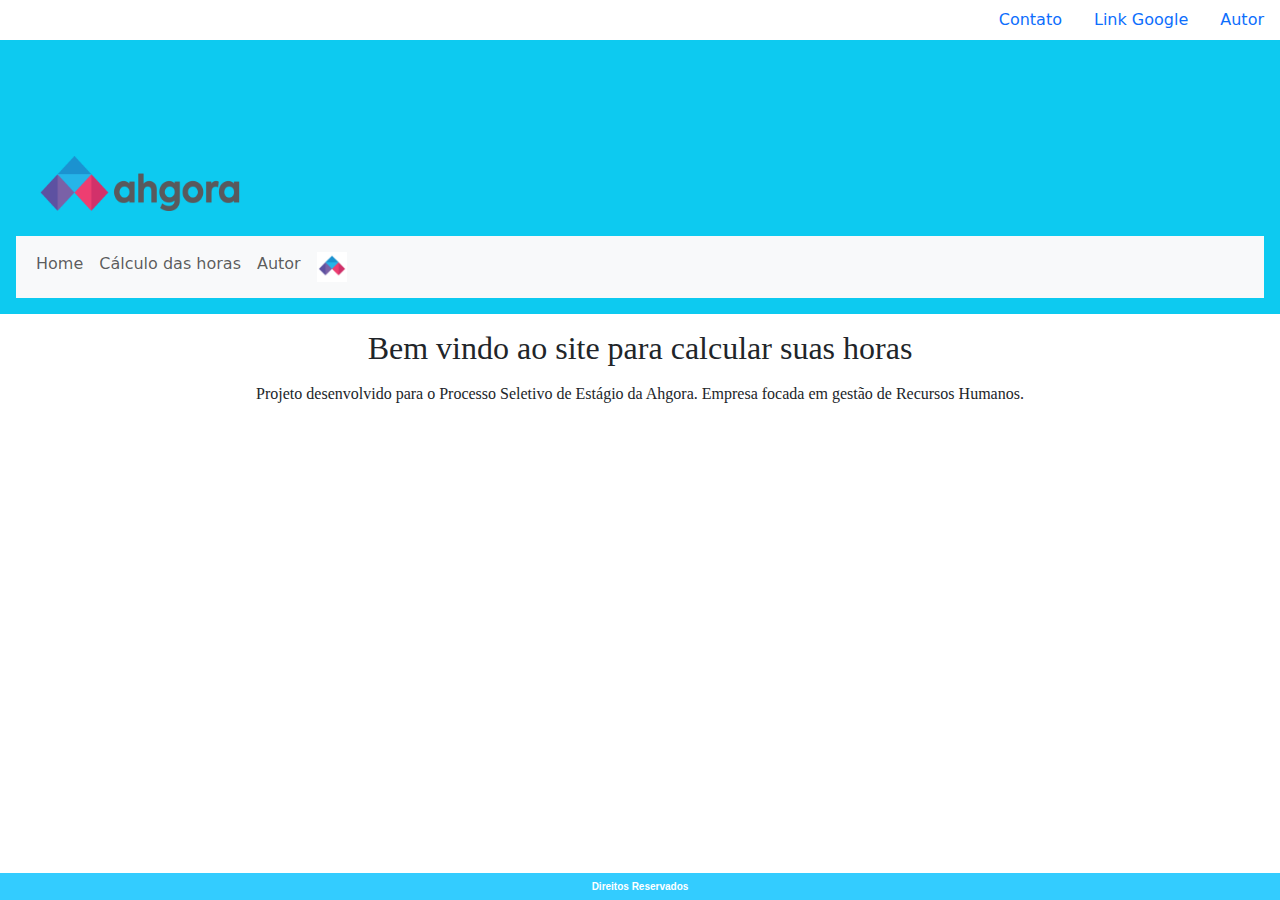
<file: web/index.html>
<!DOCTYPE html>
<!--
To change this license header, choose License Headers in Project Properties.
To change this template file, choose Tools | Templates
and open the template in the editor.
-->

<!--Inde.html Ahgora-->
<html>
    <head>
        <title>Projeto Ahgora</title>
        <meta charset="UTF-8">
        <meta name="viewport" content="width=device-width, initial-scale=1.0">
        <script type="text/Javascript" src="horaControleJS.js"></script>
        <link href="https://cdn.jsdelivr.net/npm/bootstrap@5.0.0-beta3/dist/css/bootstrap.min.css" rel="stylesheet">              
        <script src="https://cdn.jsdelivr.net/npm/bootstrap@5.0.0-beta3/dist/js/bootstrap.bundle.min.js"></script>
        <link href="css/style.css" rel="stylesheet" type="text/css"/>
    </head>
    <body>
        <ul class="nav justify-content-end">
            <li class="nav-item">
                <a class="nav-link" href="mailto:leosimone@gmail.com">Contato</a>
            </li>
            <li class="nav-item">
                <a class="nav-link" href="https://google.com">Link Google</a>
            </li>
            <li class="nav-item">
                <a class="nav-link" href="autor.html">Autor</a>
            </li>

        </ul>
        <div class="container-fluid"></div>
        <div class="p-3 mb-2 bg-info text-white">
            <div class="banner_superior">
                <img class="logo_banner" src="images/logo-ahgora.png" alt="Imagem do logo superior da Ahgora"/>
            </div>
            <nav class="navbar navbar-expand-lg navbar-light bg-light">
                <div class="container-fluid">

                    <button class="navbar-toggler" type="button" data-bs-toggle="collapse" data-bs-target="#navbarNav"
                            aria-controls="navbarNav" aria-expanded="false" aria-label="Toggle navigation">
                        <span class="navbar-toggler-icon"></span>
                    </button>
                    <div class="collapse navbar-collapse" id="navbarNav">
                        <ul class="navbar-nav">

                            <li class="nav-item">
                                <a class="nav-link" href="index.html">Home</a>
                            </li>
                            <li class="nav-item">
                                <a class="nav-link" href="calculo.html">Cálculo das horas</a>
                            </li>
                            <li class="nav-item">
                                <a class="nav-link" href="autor.html">Autor</a>
                            </li>
                            <li class="nav-item">
                                <a class="nav-link" href="https://ahgora.com/"><img class="logo_pequena" src="images/agora-logo.png" alt="logo" 
                                                                                    title="Ahgora início"/></a>

                            </li>

                        </ul>
                    </div>
                </div>
            </nav> 
        </div>

        <div class="container-fluid">
            <h2 class="texto_home">Bem vindo ao site para calcular suas horas</h2>
            <p class="texto_home">Projeto desenvolvido para o Processo Seletivo de Estágio da Ahgora.
                Empresa focada em gestão de Recursos Humanos.</p>

        </div>
        <footer class="fixed-bottom fundo_footer">
            <ul class="nav justify-content-center">
                <li class="nav-item">
                    <a class="nav-link active texto_rodape" >Direitos Reservados</a>
                </li>
        </footer>
    </body>
</html>
</file>
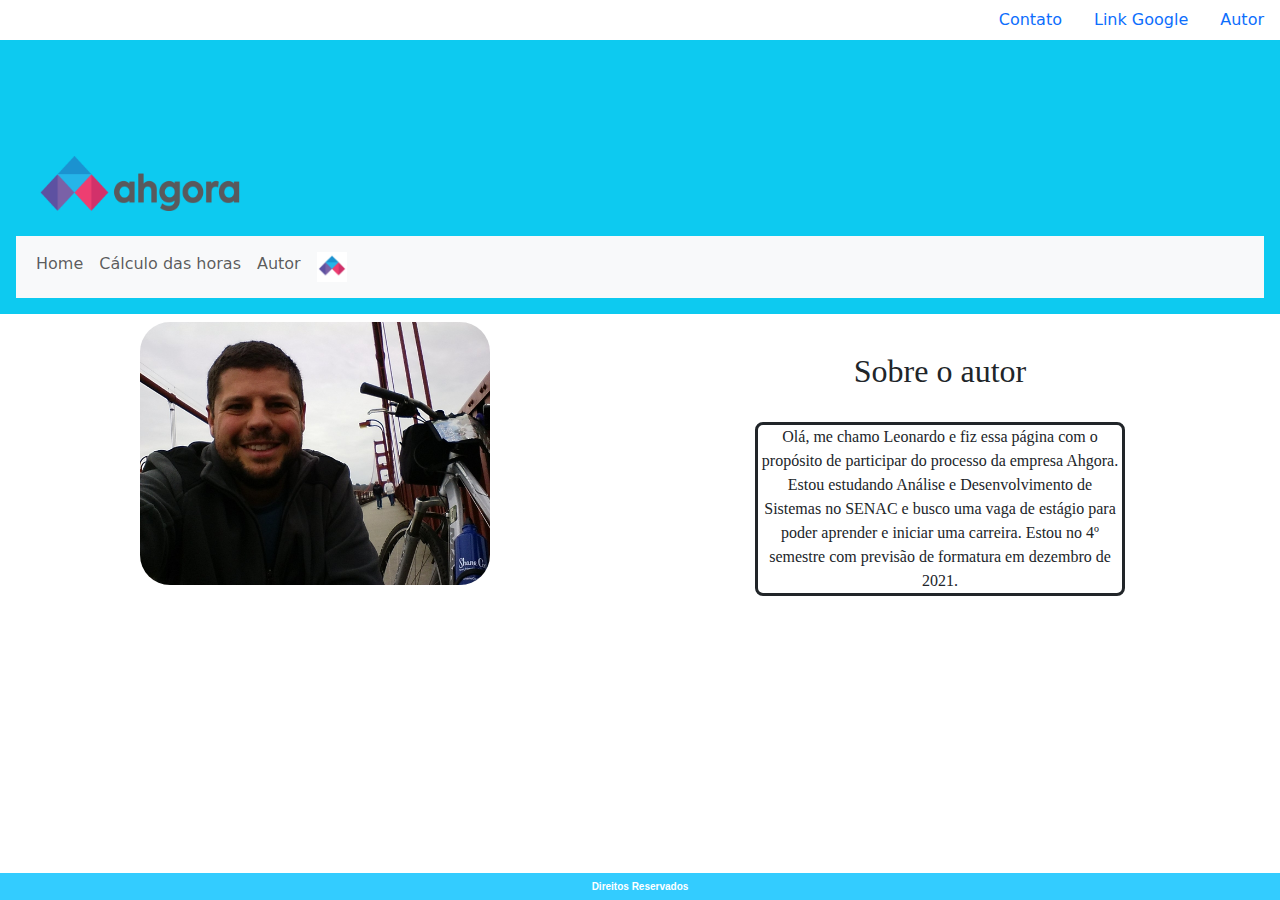
<file: web/autor.html>
<!DOCTYPE html>
<!--
To change this license header, choose License Headers in Project Properties.
To change this template file, choose Tools | Templates
and open the template in the editor.
-->
<html>
    <head>
        <title>Projeto Ahgora</title>
        <meta charset="UTF-8">
        <meta name="viewport" content="width=device-width, initial-scale=1.0">
        <script type="text/Javascript" src="horaControleJS.js"></script>
        <link href="https://cdn.jsdelivr.net/npm/bootstrap@5.0.0-beta3/dist/css/bootstrap.min.css" rel="stylesheet">              
        <script src="https://cdn.jsdelivr.net/npm/bootstrap@5.0.0-beta3/dist/js/bootstrap.bundle.min.js"></script>
        <link href="css/style.css" rel="stylesheet" type="text/css"/>
    </head>
    <body>
        <ul class="nav justify-content-end">
            <li class="nav-item">
                <a class="nav-link" href="mailto:leosimone@gmail.com">Contato</a>
            </li>
            <li class="nav-item">
                <a class="nav-link" href="https://google.com">Link Google</a>
            </li>
            <li class="nav-item">
                <a class="nav-link" href="autor.html">Autor</a>
            </li>
            
        </ul>
        <div class="container-fluid"></div>
        <div class="p-3 mb-2 bg-info text-white">
            <div class="banner_superior">
                <img class="logo_banner" src="images/logo-ahgora.png" alt="Imagem do logo superior da Ahgora"/>
            </div>
            <nav class="navbar navbar-expand-lg navbar-light bg-light">
                <div class="container-fluid">

                    <button class="navbar-toggler" type="button" data-bs-toggle="collapse" data-bs-target="#navbarNav"
                            aria-controls="navbarNav" aria-expanded="false" aria-label="Toggle navigation">
                        <span class="navbar-toggler-icon"></span>
                    </button>
                    <div class="collapse navbar-collapse" id="navbarNav">
                        <ul class="navbar-nav">
                            <li class="nav-item">
                                <a class="nav-link" href="index.html">Home</a>
                            </li>
                            <li class="nav-item">
                                <a class="nav-link" href="calculo.html">Cálculo das horas</a>
                            </li>
                            <li class="nav-item">
                                <a class="nav-link" href="autor.html">Autor</a>
                            </li>
                            <li class="nav-item">
                                <a class="nav-link" href="https://ahgora.com/"><img class="logo_pequena" src="images/agora-logo.png" alt="logo" 
                                                                                    title="Ahgora início"/></a>

                            </li>

                        </ul>
                    </div>
                </div>
            </nav> 
        </div>
        <div class="fundo_autor">
            <div class="box_autor">
                <h2 class="texto_home">Sobre o autor</h2><br>
                <p class="texto_autor">Olá, me chamo Leonardo e fiz essa página com o 
                propósito de participar do processo da empresa Ahgora. Estou estudando
                Análise e Desenvolvimento de Sistemas no SENAC e busco uma vaga de estágio 
                para poder aprender e iniciar uma carreira. Estou no 4º semestre com
                previsão de formatura em dezembro de 2021.</p>

            </div>
            <div >
                <img class="box_imagem_autor" src="images/lsimone_peq.jpg" alt=""/>

            </div>
        </div>
        <footer class="fixed-bottom fundo_footer">
            <ul class="nav justify-content-center">
                <li class="nav-item">
                    <a class="nav-link active texto_rodape" >Direitos Reservados</a>
                </li>
        </footer>
    </body>
</html>
</file>
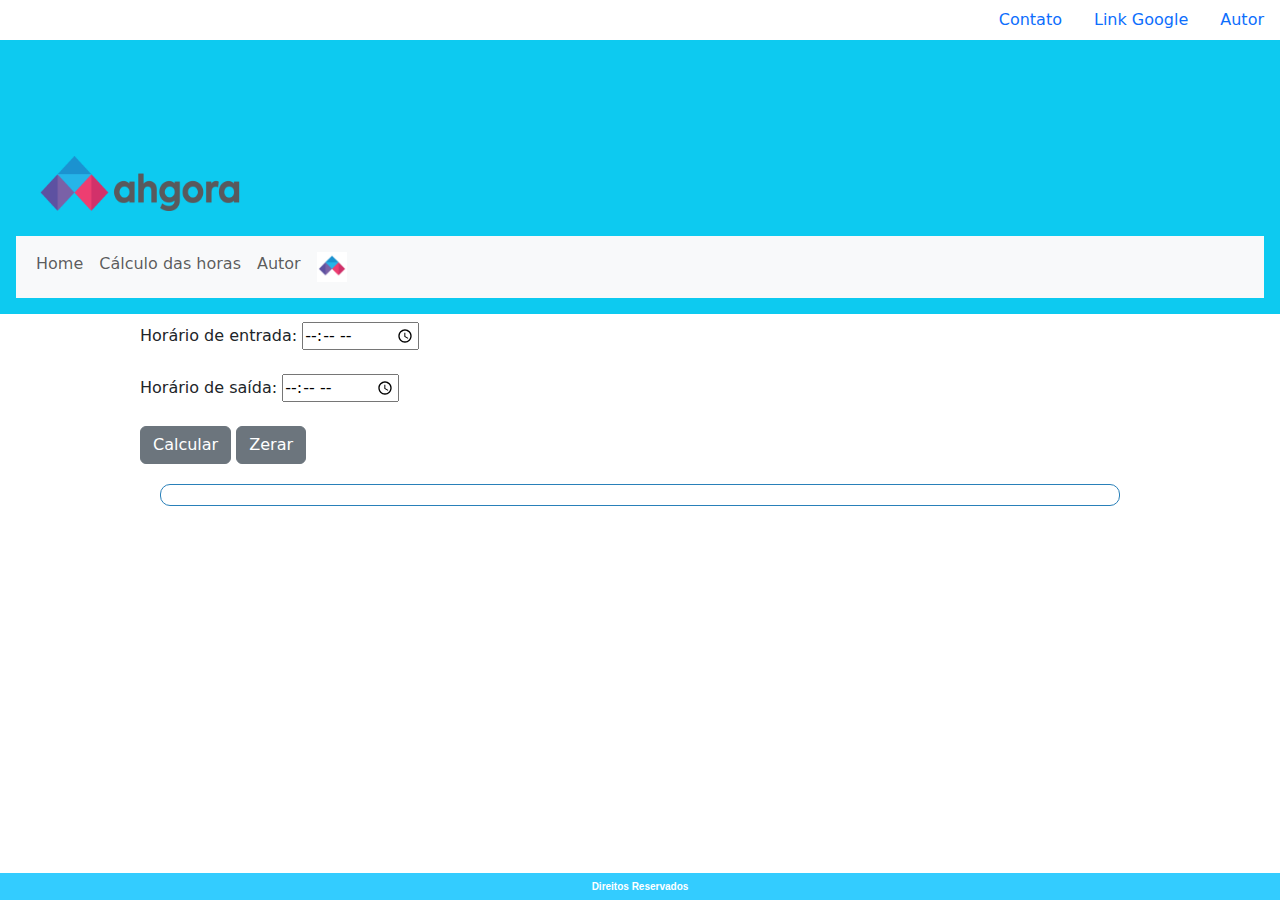
<file: web/calculo.html>
<!DOCTYPE html>
<!--
To change this license header, choose License Headers in Project Properties.
To change this template file, choose Tools | Templates
and open the template in the editor.
-->
<html>
    <head>
        <title>Projeto Ahgora</title>
        <meta charset="UTF-8">
        <meta name="viewport" content="width=device-width, initial-scale=1.0">
        <script type="text/Javascript" src="horaControleJS.js"></script>
        <link href="https://cdn.jsdelivr.net/npm/bootstrap@5.0.0-beta3/dist/css/bootstrap.min.css" rel="stylesheet">              
        <script src="https://cdn.jsdelivr.net/npm/bootstrap@5.0.0-beta3/dist/js/bootstrap.bundle.min.js"></script>
        <link href="css/style.css" rel="stylesheet" type="text/css"/>
    </head>
    <body>
        <ul class="nav justify-content-end">
            <li class="nav-item">
                <a class="nav-link" href="mailto:leosimone@gmail.com">Contato</a>
            </li>
            <li class="nav-item">
                <a class="nav-link" href="https://google.com">Link Google</a>
            </li>
            <li class="nav-item">
                <a class="nav-link" href="autor.html">Autor</a>
            </li>            
        </ul>
        <div class="container-fluid"></div>
        <div class="p-3 mb-2 bg-info text-white">
            <div class="banner_superior">
                <img class="logo_banner" src="images/logo-ahgora.png" alt="Imagem do logo superior da Ahgora"/>
            </div>
            <nav class="navbar navbar-expand-lg navbar-light bg-light">
                <div class="container-fluid">

                    <button class="navbar-toggler" type="button" data-bs-toggle="collapse" data-bs-target="#navbarNav"
                            aria-controls="navbarNav" aria-expanded="false" aria-label="Toggle navigation">
                        <span class="navbar-toggler-icon"></span>
                    </button>
                    <div class="collapse navbar-collapse" id="navbarNav">
                        <ul class="navbar-nav">
                            <li class="nav-item">
                                <a class="nav-link" href="index.html">Home</a>
                            </li>
                            <li class="nav-item">
                                <a class="nav-link" href="calculo.html">Cálculo das horas</a>
                            </li>
                            <li class="nav-item">
                                <a class="nav-link" href="autor.html">Autor</a>
                            </li>
                            <li class="nav-item">
                                <a class="nav-link" href="https://ahgora.com/"><img class="logo_pequena" src="images/agora-logo.png" alt="logo" 
                                                                                    title="Ahgora início"/></a>

                            </li>

                        </ul>
                    </div>
                </div>
            </nav> 
        </div>
        <div class="fundo_autor">
            <form class="display_inline">
            Horário de entrada: <input type="time" id="horaInicial" size="3" maxlength="5"><br><br>
            Horário de saída: <input type="time" id="horaFinal" size="3" maxlength="5"><br><br>
            <button type="button" class="btn btn-secondary" onClick="difHoras()">Calcular</button>
            <a href="calculo.html"> <button type="button" class="btn btn-secondary" >Zerar</button> </a>
           </form>
           <div id="result">

           </div>
        </div>
        
        <footer class="fixed-bottom fundo_footer">
            <ul class="nav justify-content-center">
                <li class="nav-item">
                    <a class="nav-link active texto_rodape" >Direitos Reservados</a>
                </li>
        </footer>
    </body>
</html>
</file>
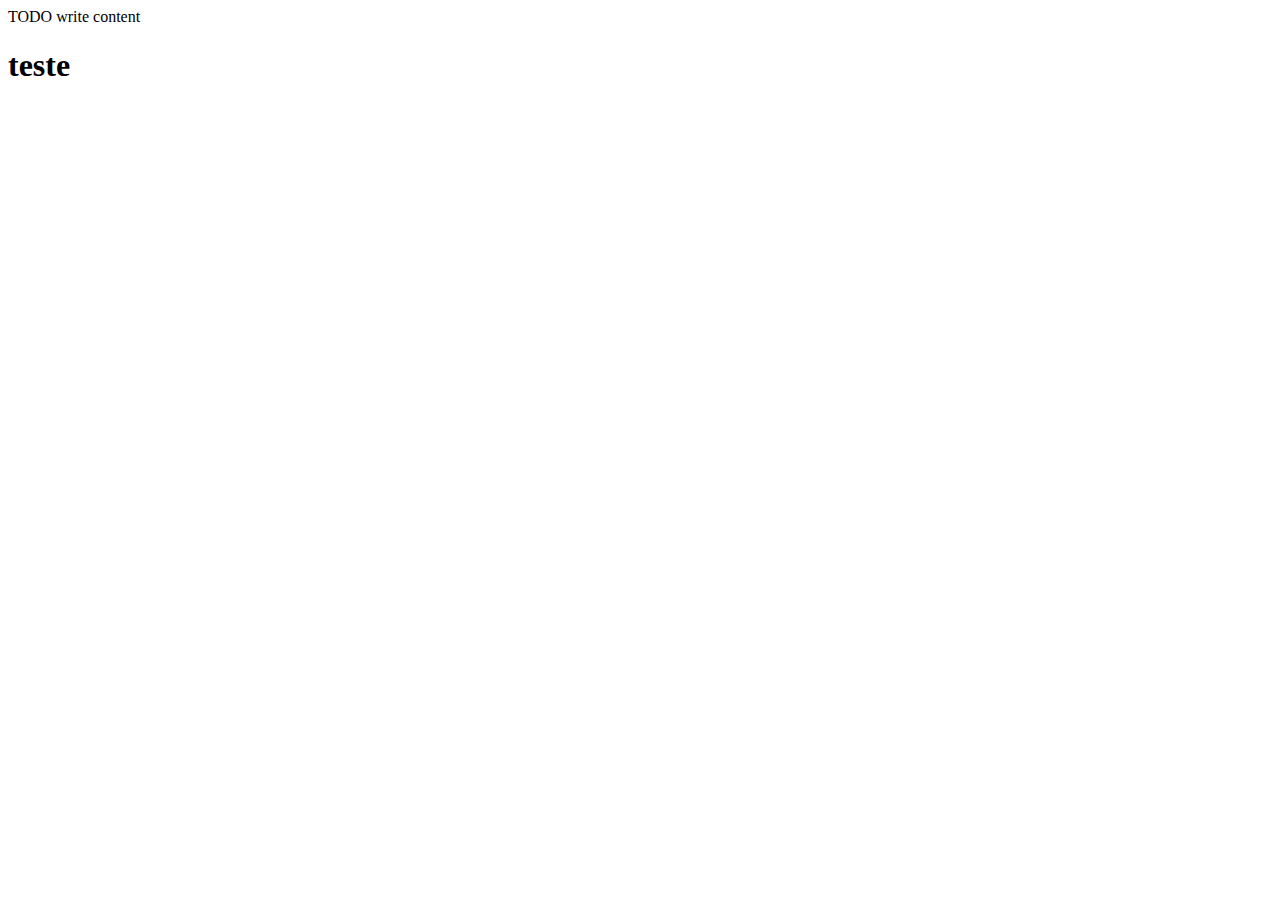
<file: web/contato.html>
<!DOCTYPE html>
<!--
To change this license header, choose License Headers in Project Properties.
To change this template file, choose Tools | Templates
and open the template in the editor.
-->
<html>
    <head>
        <title>TODO supply a title</title>
        <meta charset="UTF-8">
        <meta name="viewport" content="width=device-width, initial-scale=1.0">
    </head>
    <body>
        <div>TODO write content</div>
        <h1>teste</h1>
    </body>
</html>
</file>
<file: web/css/style.css>
/*
To change this license header, choose License Headers in Project Properties.
To change this template file, choose Tools | Templates
and open the template in the editor.
*/
/* 
    Created on : 11/04/2021, 19:13:51
    Author     : Leo
*/

.fundo{
    background-color: #ecf9f9;
    margin: auto;
    width: 1200px;
    height: 1200px;
}

.barra_superior{
    width: 1300px;
    height: 30px;
    background-color: #2980B9;
    margin: 0 auto;
}
.barra_superior ul{
    padding-top: 15px;
    text-align: right;
}
.barra_superior ul li{
    
    display: inline;
}
.barra_superior ul li a{
    color: white;
    font:  14px Arial;
    text-decoration: none;
    padding: 0 30px;
    
}

.banner_superior{
    margin: auto;
    width: 1200px;
    height: 180px;
}

.logo_banner{
    margin-top: 100px;
    height: 55px;
    width: 200px;
}

.titulo_home{
    text-align: center;
    font-family: arial;
}
.texto_home{
    font-family: robot;
    text-align: center;
    margin-top: 15px;
}

.texto_autor{
   font-family: robot;
    text-align: center;
    text-justify: auto;  
    border-radius: 8px;
    border-style: solid;
   }

.logo_pequena{
    width: 30px;
}

.box_autor{
    float: right;
    padding: 15px;
    width: 400px;
    height: 400px;
    }
.box_imagem_autor{
    
    float: left;
    border-radius: 30px;
    width: 350px;
    }
    .fundo_autor{
        margin:auto;
        width: 1000px;
        height: 500px;
        
    }
    
    .display_inline{
        display: inline;
    }
    
  .rodape{
    width: 1000px;
    height: 72px;
    background-color: #636363;
    margin: 0 auto;
}
.texto_rodape{  
    font: bold 10px arial;
    color: white;
}

.fundo_footer{
    background-color: #33ccff;
}

#result {
    margin: 20px;
    border: 1px solid #2980B9;
    border-radius: 10px;
    padding: 10px;
    font-weight: bold;
    text-align: center;
}
</file>
